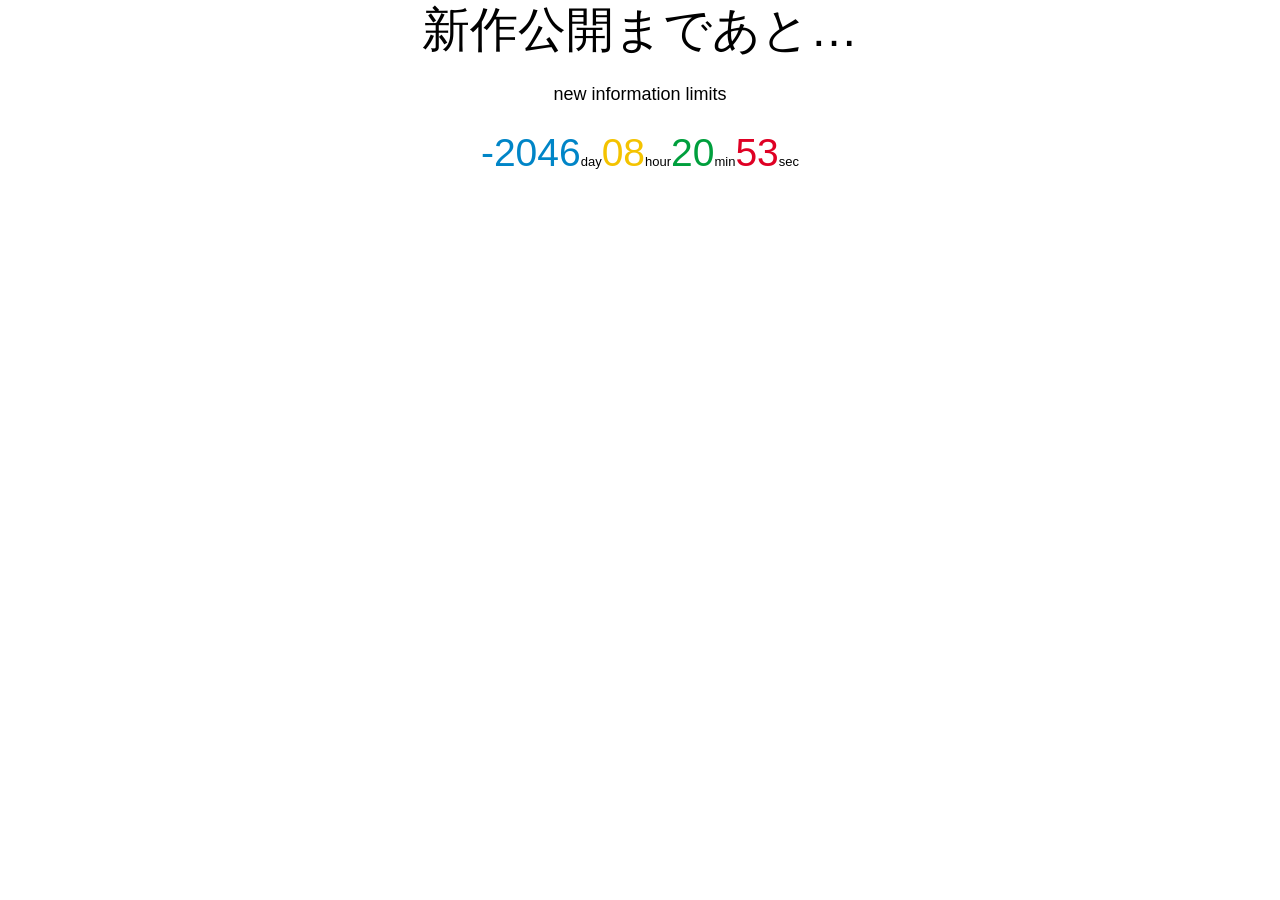
<file: index.html>
<!DOCTYPE HTML> 
<html lang="ja"> 
<head> 
<meta charset="UTF-8"> 
<title>カウントダウンタイマーサンプル</title> 
<link rel="stylesheet" href="./common/css/reset.css">
<link rel="stylesheet" href="./common/css/common.css">
<link rel="stylesheet" href="./css/jquery.yycountdown.css">
<!--[if lt IE 9]>
<script src="http://html5shim.googlecode.com/svn/trunk/html5.js"></script>
<![endif]-->
</head> 
<body>

<header>
<h1></h1>
</header><!-- header -->

<div id="contents">
<div class="inner">

<!-- <h1>Timer sample 1</h1> -->
<div id="olympic">
	新作公開まであと…
</div>
<div id="olympicDate">
	new information limits
</div>
<div id="timer"></div>
<!-- <h1>Timer sample 2</h1>
<div id="timer2"></div> -->

</div><!-- inner -->
</div><!-- contents -->

<footer>
<!-- footer -->
</footer>

<script type="text/javascript" src="js/jquery-1.10.2.min.js"></script>
<script type="text/javascript" src="js/jquery.yycountdown.min.js"></script>
<script type="text/javascript">
	$("#timer").yycountdown({
		endDateTime   : '2021/04/29 02:00:00'
	});
	
	// $("#timer2").yycountdown({
	// 	startDateTime : '2021/04/29 00:37:00',
	// 	endDateTime   : '2021/04/29 01:00:00',
	// 	unit          : {d: '日', h: '時間', m: '分', s: '秒'},
	// 	complete      : function(_this){
	// 						_this.find('.yycountdown-box').fadeOut();
	// 					}
	// });
</script>
</body>
</html>
</file>
<file: common/css/common.css>
#olympic{
	text-align:center;
	font-size:48px;
	margin-bottom:24px;
}

#olympic span{
	color:#FF0000;
}

#olympicDate{
	text-align:center;
	font-size:18px;
	margin-bottom:24px;
}
</file>
